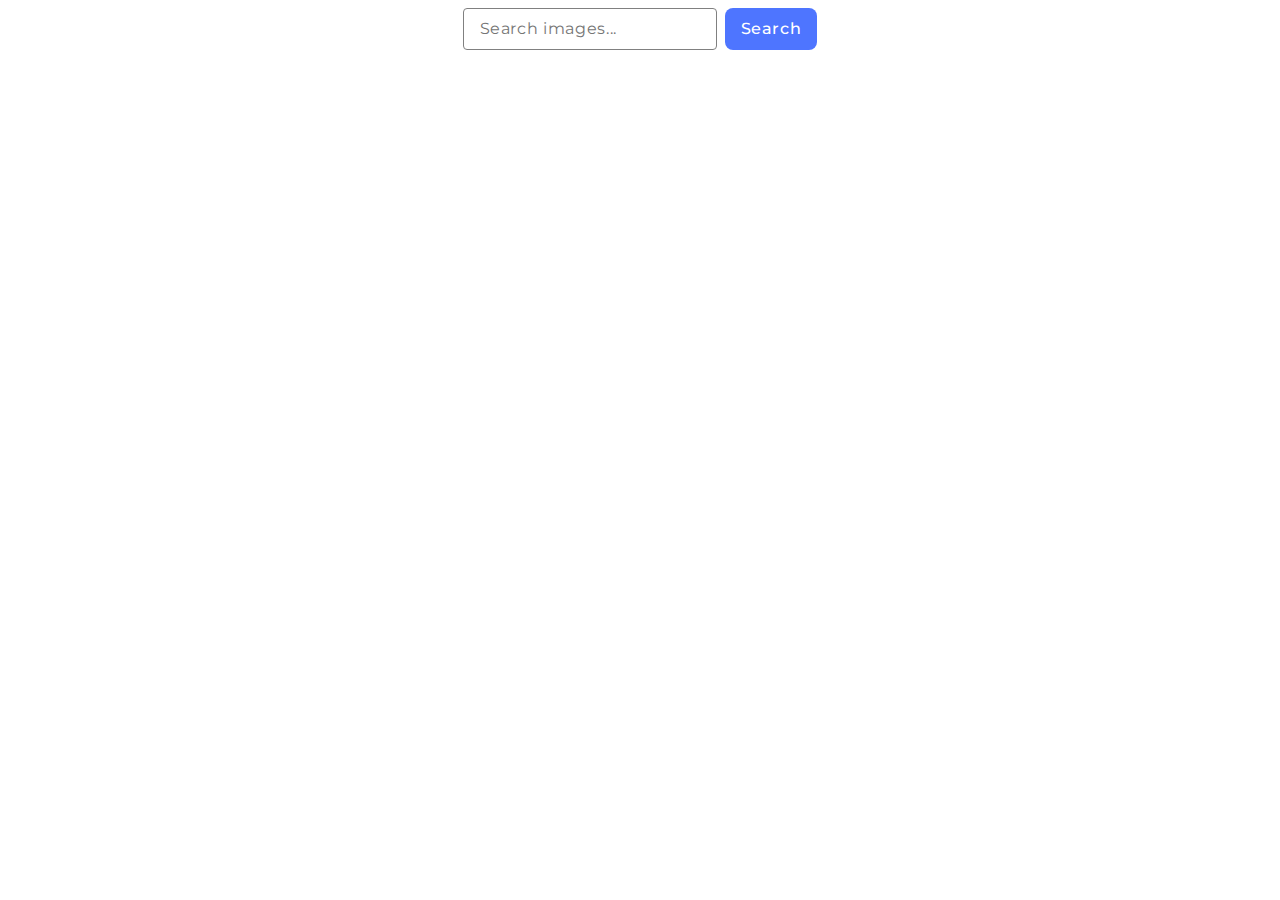
<file: src/index.html>
<!DOCTYPE html>
<html lang="en">
  <head>
    <meta charset="UTF-8" />
    <link rel="icon" type="image/svg+xml" href="/favicon.svg" />
    <meta name="viewport" content="width=device-width, initial-scale=1.0" />
    <title>Image search</title>
    <link rel="preconnect" href="https://fonts.googleapis.com" />
    <link rel="preconnect" href="https://fonts.gstatic.com" crossorigin />
    <link
      href="https://fonts.googleapis.com/css2?family=Montserrat:ital,wght@0,100..900;1,100..900&display=swap"
      rel="stylesheet"
    />
    <link rel="stylesheet" href="./css/styles.css" />
  </head>
  <body>
    <form class="search-form">
      <input
        name="search"
        class="search-input"
        type="text"
        placeholder="Search images..."
      />
      <button type="submit" class="search-btn">Search</button>
    </form>
    <ul class="gallery"></ul>
    <span class="loader is-hidden"></span>
    <div class="load-btn-cont">
      <button class="search-btn load-btn is-hidden" type="button">
        Load more
      </button>
    </div>
    <script type="module" src="./main.js"></script>
  </body>
</html>
</file>
<file: src/css/styles.css>
ul {
  list-style-type: none;
  padding: 0;
  margin: 0;
}

.search-form {
  display: flex;
  justify-content: center;
  gap: 8px;
}

.search-input {
  border-radius: 4px;
  border: 1px solid #808080;
  flex-shrink: 0;
  padding: 8px 16px;
  color: #2e2f42;
  font-family: Montserrat;
  font-size: 16px;
  font-weight: 400;
  line-height: 150%;
  letter-spacing: 0.64px;
}

.search-btn {
  border-radius: 8px;
  background: #4e75ff;
  padding: 8px 16px;
  color: #fff;
  font-family: Montserrat;
  font-size: 16px;
  font-weight: 500;
  line-height: 150%;
  letter-spacing: 0.64px;
  border: none;
}

.search-input:hover {
  border-color: #000;
}

.search-input:active {
  border-color: #4e75ff;
}

.search-btn:hover {
  background-color: #6c8cff;
}

.load-btn-cont {
  display: flex;
  justify-content: center;
  margin-top: 32px;
}

.gallery {
  margin-top: 32px;
  display: flex;
  flex-wrap: wrap;
  flex-direction: row;
  gap: 24px;
}

.gallery-item {
  width: calc((100% - 48px) / 3);
  background-color: whitesmoke;
}

.gallery-image {
  width: 100%;
  height: 80%;
  object-fit: cover;
}

.gallery-image:hover {
  transform: scale(1.03);
}

.info-cont {
  display: flex;
  justify-content: space-evenly;
  background-color: whitesmoke;
  border-bottom-left-radius: 4px;
  border-bottom-right-radius: 4px;
  height: 80px;
}

.info-item {
  display: flex;
  flex-direction: column;
  justify-content: center;
  align-items: center;
}

.info-item h4,
.info-item p {
  margin: 0;
  color: #2e2f42;
  font-family: Montserrat;
  font-size: 16px;
  font-weight: 400;
  line-height: 150%;
  letter-spacing: 0.64px;
}

/* loader */

.loader {
  width: 48px;
  height: 48px;
  display: block;
  margin: 20px auto;
  position: relative;
  border: 3px solid #000;
  border-radius: 50%;
  box-sizing: border-box;
  animation: animloader 2s linear infinite;
}
.loader::after {
  content: '';
  box-sizing: border-box;
  width: 6px;
  height: 24px;
  background: #000;
  transform: rotate(-45deg);
  position: absolute;
  bottom: -20px;
  left: 46px;
}

@keyframes animloader {
  0% {
    transform: translate(-10px, -10px);
  }
  25% {
    transform: translate(-10px, 10px);
  }
  50% {
    transform: translate(10px, 10px);
  }
  75% {
    transform: translate(10px, -10px);
  }
  100% {
    transform: translate(-10px, -10px);
  }
}

.is-hidden {
  display: none;
}
</file>
